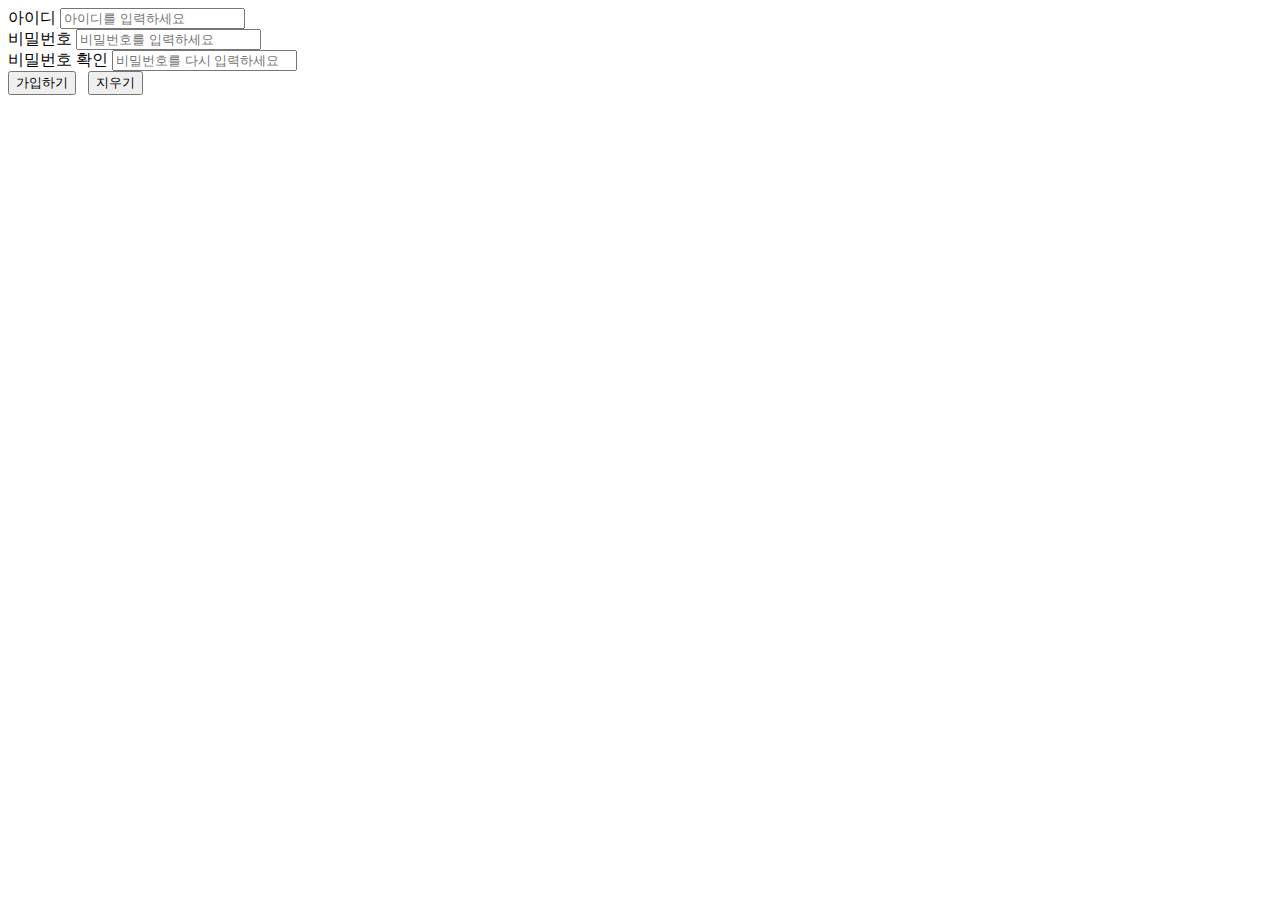
<file: templates/join.html>
<!DOCTYPE html>
<head>
<meta charset="UTF-8">
<title>[회 원 가 입]</title>

<link href="https://cdn.jsdelivr.net/npm/bootstrap@5.1.3/dist/css/bootstrap.min.css" rel="stylesheet" integrity="sha384-1BmE4kWBq78iYhFldvKuhfTAU6auU8tT94WrHftjDbrCEXSU1oBoqyl2QvZ6jIW3" crossorigin="anonymous">
</head>
<body>
<div>
	

	<form class="form-signin" action = "/join"  method = "POST" autocomplete = "off">
		<label for = "userId" class="col-sm-3 col-form-label">아이디</label>
		<input type = "text" class="form-control col-sm-9" placeholder = "아이디를 입력하세요" id = "userId" name = "userId">
		<br>
		<label for = "userPw" class="col-sm-3 col-form-label">비밀번호</label>
		<input type = "password" class="form-control col-sm-9" placeholder = "비밀번호를 입력하세요" id = "userPw" name = "userPw">
		<br>
		<label for = "userPwCheck" class="col-sm-3 col-form-label">비밀번호 확인</label>
		<input type = "password" class="form-control col-sm-9" placeholder = "비밀번호를 다시 입력하세요" id = "userPwCheck">
		<br>
		<button type = "submit" class="btn btn-primary">가입하기</button>
		&nbsp;
		<button type = "reset" class="btn btn-secondary">지우기</button>
	</form>
</div>
</body>
</html>
</file>
